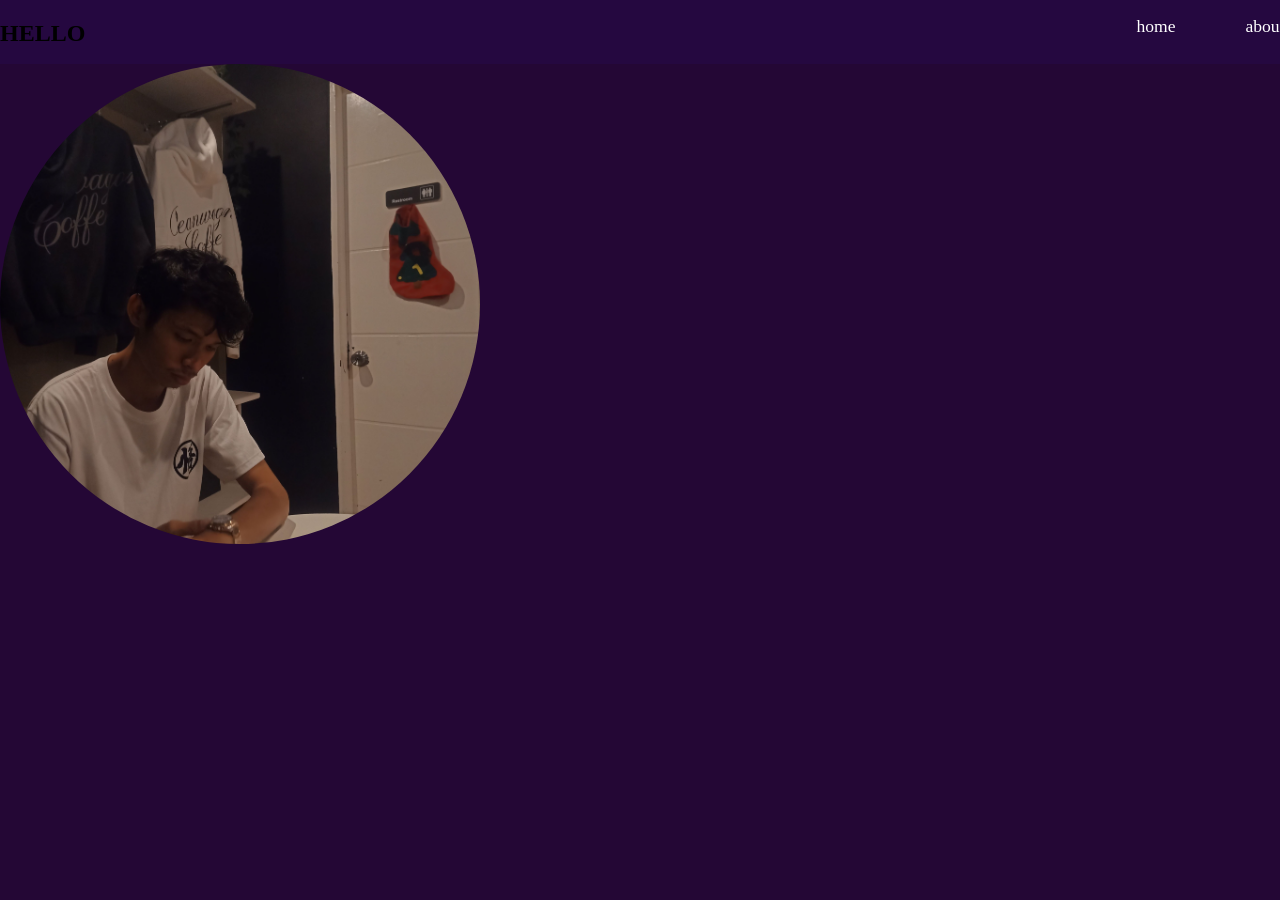
<file: sample.html>
<!DOCTYPE html>
<html lang="en">
<head>
  <meta charset="UTF-8">
  <meta name="viewport" content="width=device-width, initial-scale=1.0">
  <title>Document</title>
  <link rel="stylesheet" href="sample.css">

</head>
<body>

  <nav class="navbar">
    <div class="container">
      <h1 class="Greet">HELLO</h1>
      <ul>
        <li><a class="nav-link" href="">home</a></li>
        <li><a class="nav-link" href="">about</a></li>
        <li><a class="nav-link" href="">contact</a></li>
      </ul>
    </div>
  </nav>

  <main> 
    <div>
      <img class="person" src="/upload/person.jpg" alt="">
    </div>
  </main>
  
</body>
</html>
</file>
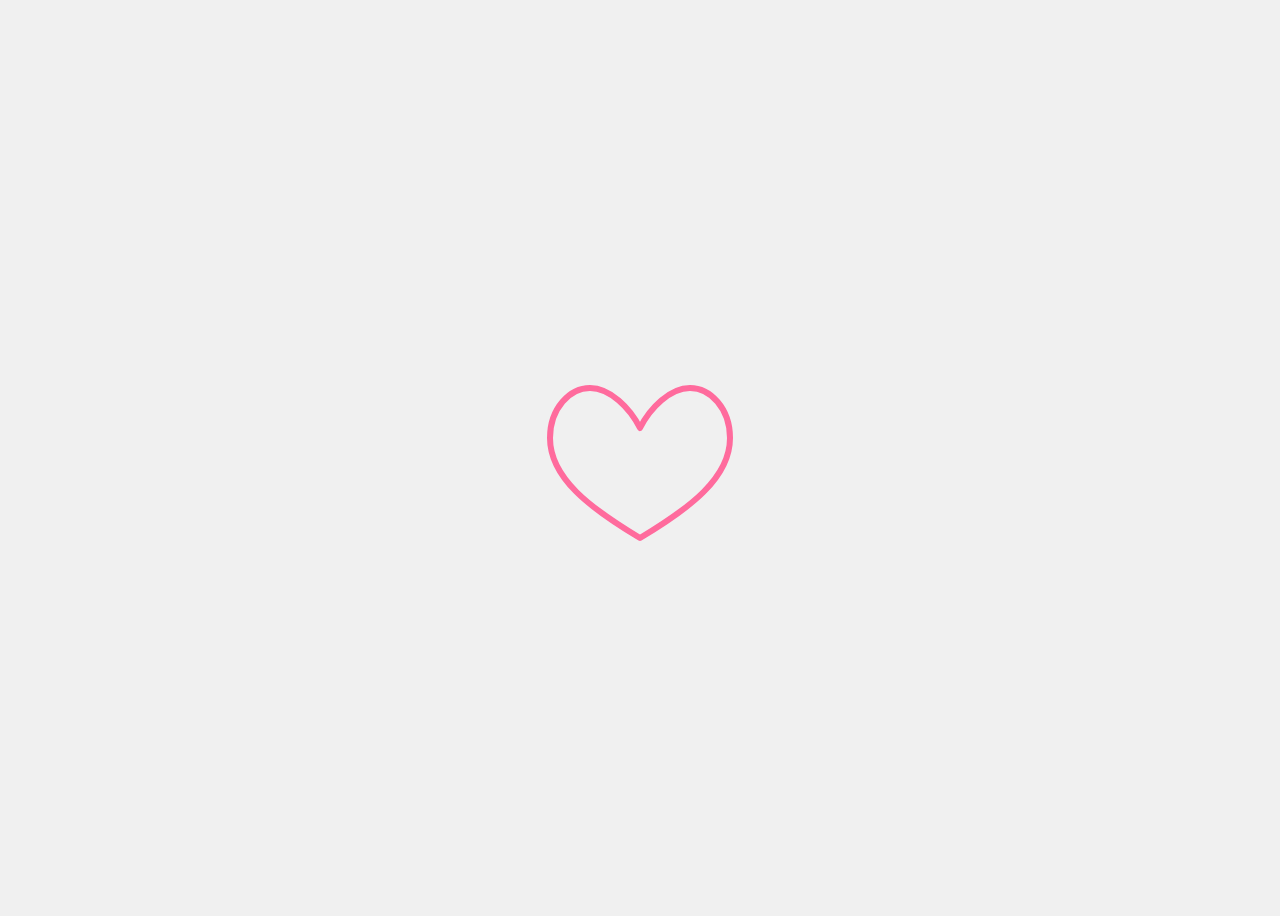
<file: sample1.html>
<!DOCTYPE html>
<html lang="en">
<head>
  <meta charset="UTF-8">
  <meta name="viewport" content="width=device-width, initial-scale=1.0">
  <title>Document</title>
  <link rel="stylesheet" href="sample1.css">
</head>
<body>

  <svg viewBox="0 0 100 100">
    <path class="heart" 
      d="M50,90 C25,75 5,60 5,40 C5,25 15,15 25,15 C35,15 45,25 50,35 C55,25 65,15 75,15 C85,15 95,25 95,40 C95,60 75,75 50,90 Z" />
  </svg>
  
</body>
</html>
</file>
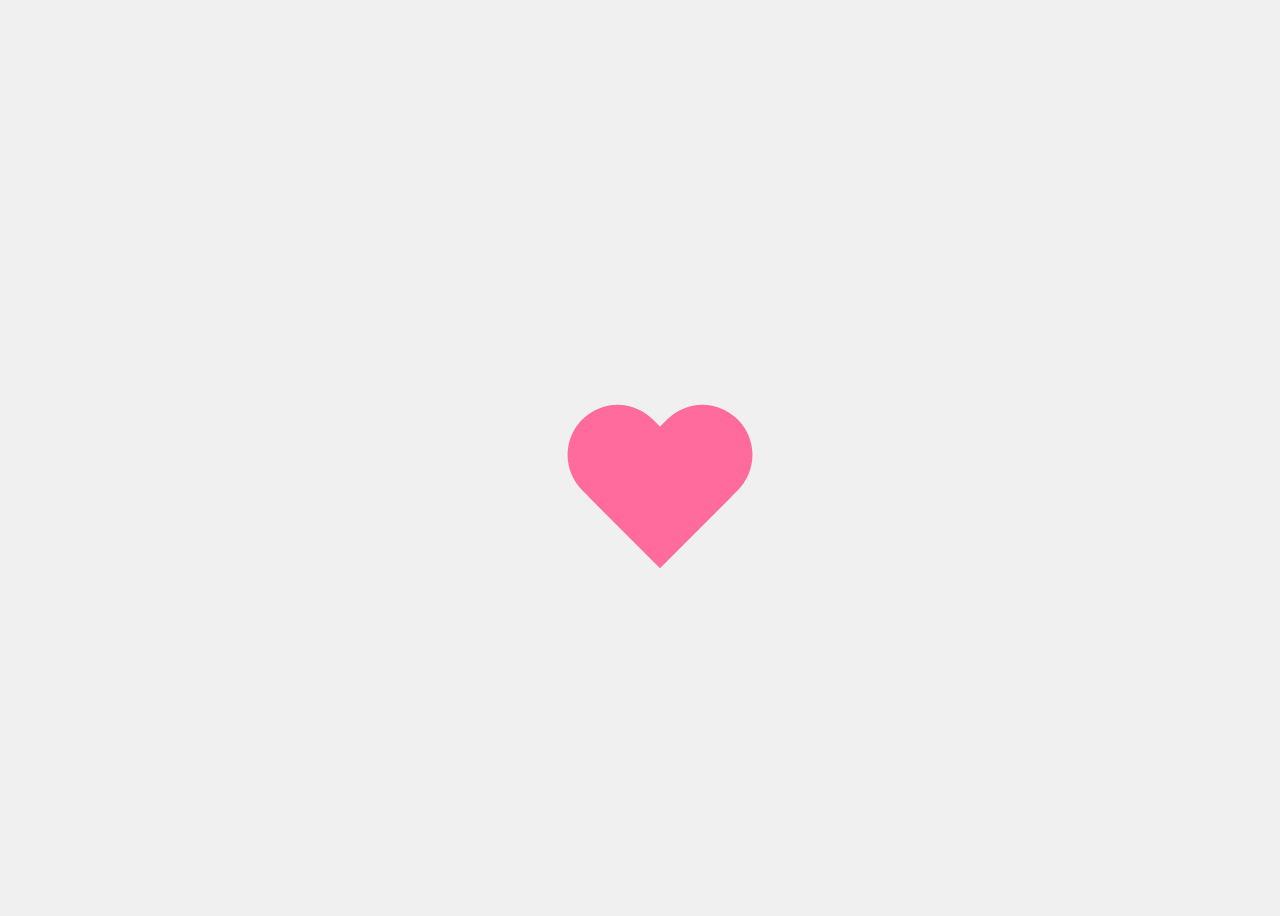
<file: animation/animate1.html>
<!DOCTYPE html>
<html>
<head>
<style>
  body {
    display: flex;
    justify-content: center;
    align-items: center;
    height: 100vh;
    background: #f0f0f0;
  }
  
  .heart {
    width: 100px;
    height: 100px;
    position: relative;
    animation: heartbeat 1.5s infinite;
  }
  
  .heart::before,
  .heart::after {
    content: '';
    position: absolute;
    background: #ff6b9d;
    border-radius: 100px 100px 0 0;
  }
  
  .heart::before {
    width: 100px;
    height: 160px;
    left: 70px;
    transform: rotate(-45deg);
    transform-origin: 0 100%;
  }
  
  .heart::after {
    width: 100px;
    height: 160px;
    right: 30px;
    transform: rotate(45deg);
    transform-origin: 100% 100%;
  }
  
  @keyframes heartbeat {
    0%, 100% {
      transform: scale(1);
    }
    25% { transform: scale(1.3)}
    50% { transform: scale(1);}
  }


</style>
</head>
<body>
  <div class="heart"></div>
</body>
</html>
</file>
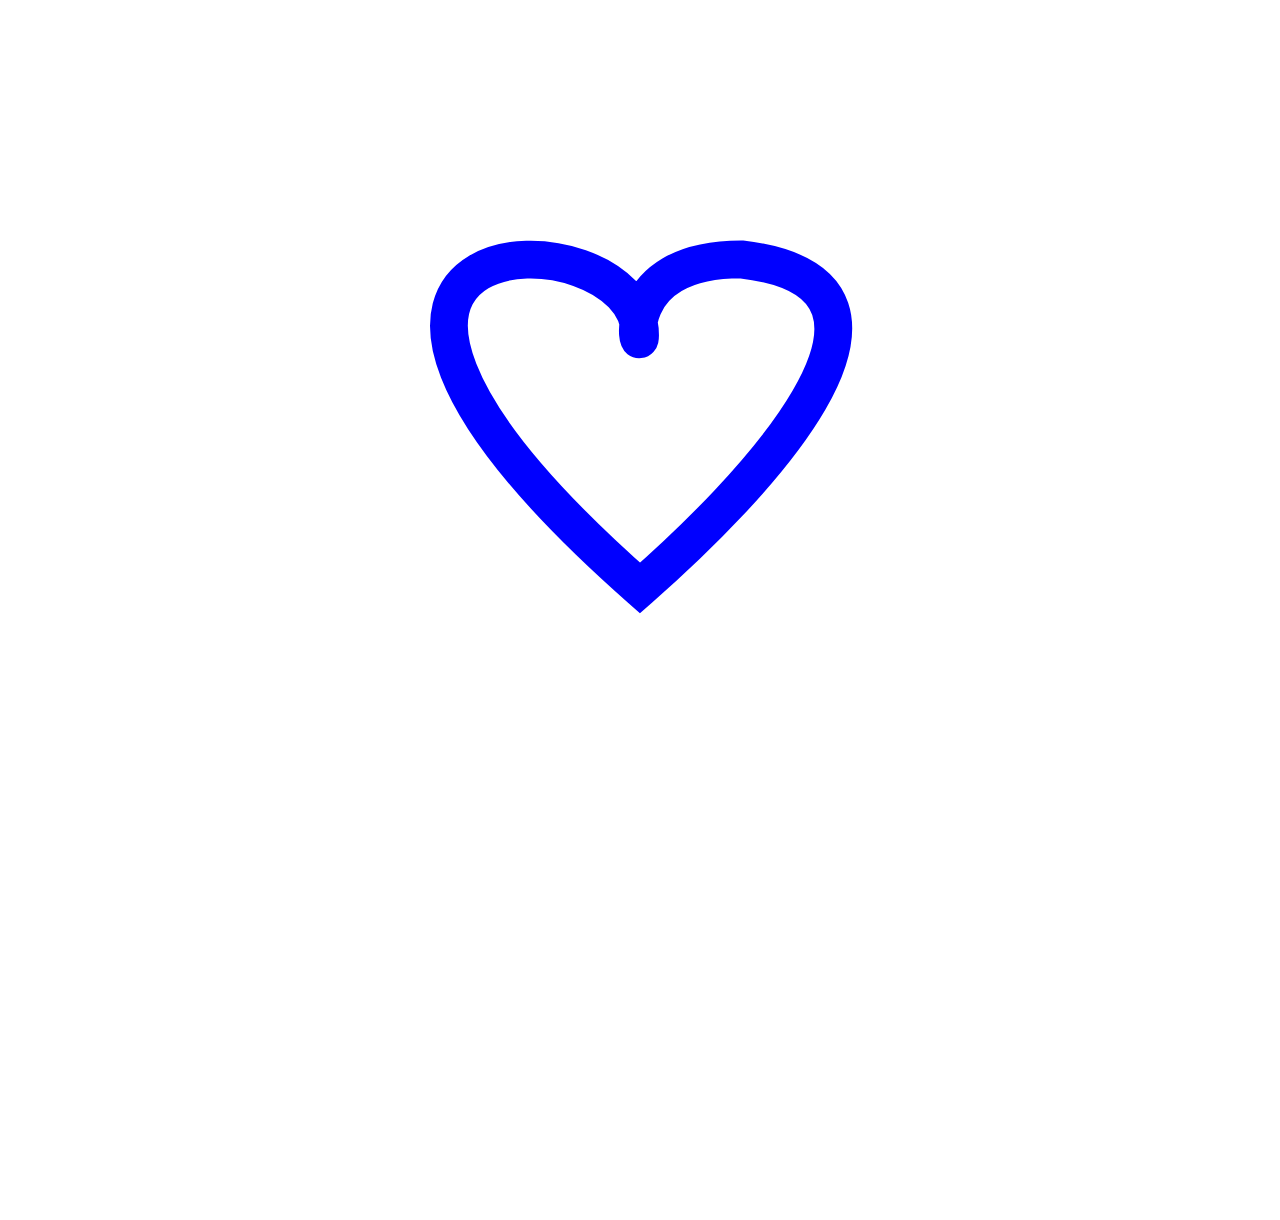
<file: svg-prac/svg1.html>
<!DOCTYPE html>
<html lang="en">
<head>
  <meta charset="UTF-8">
  <meta name="viewport" content="width=device-width, initial-scale=1.0">
  <title>Document</title>
  <style>
    body{
      display: flex;
      justify-content: center;
      align-items: center;
      height: 100vh;
    }

    svg{
      position: relative;
      top: 130px;
    }
  </style>
</head>
<body>
  <svg viewBox="0 0 100 100">
    <path d="M50,30 C50,20 16,20 50,50 C58,43 75,26 58,24 C48,24 50,32 50,30Z" stroke="blue" stroke-width="3" fill="none"/>
  </svg>
</body>
</html>
</file>
<file: sample.css>
body{
  background-color: rgb(36, 7, 53);
  margin: 0;
  padding: 0;
}

.navbar{
  background-color: rgb(37, 8, 64);
  width: 100rem;
  height: 4rem;
  margin: 0;
}

.container{
  display: flex;
  /* justify-content: space-between; */
  align-items: center;
  margin: 0;
}

.navbar ul{
  list-style: none;
  display: flex;
  align-items: center;
  margin-bottom: 30px;
  height: 0;
  justify-content: flex-end;
  width: 80%;
}

.nav-link{
  margin-left: 70px;
  color: white;
  text-decoration: none;
  font-size: 1.1rem;
}

.person{
  width: 30em;
  height: 30em;
  border-radius: 50%;
  object-fit: cover;
  object-position: 10% 40%;
}
</file>
<file: sample1.css>
body {
    display: flex;
    justify-content: center;
    align-items: center;
    height: 100vh;
    background: #f0f0f0;
  }

  svg {
    width: 200px;
    height: 200px;
  }

  .heart {
    stroke: #ff6b9d;
    stroke-width: 3;
    fill: none;
    stroke-linecap: round;
    stroke-linejoin: round;
  }
</file>
